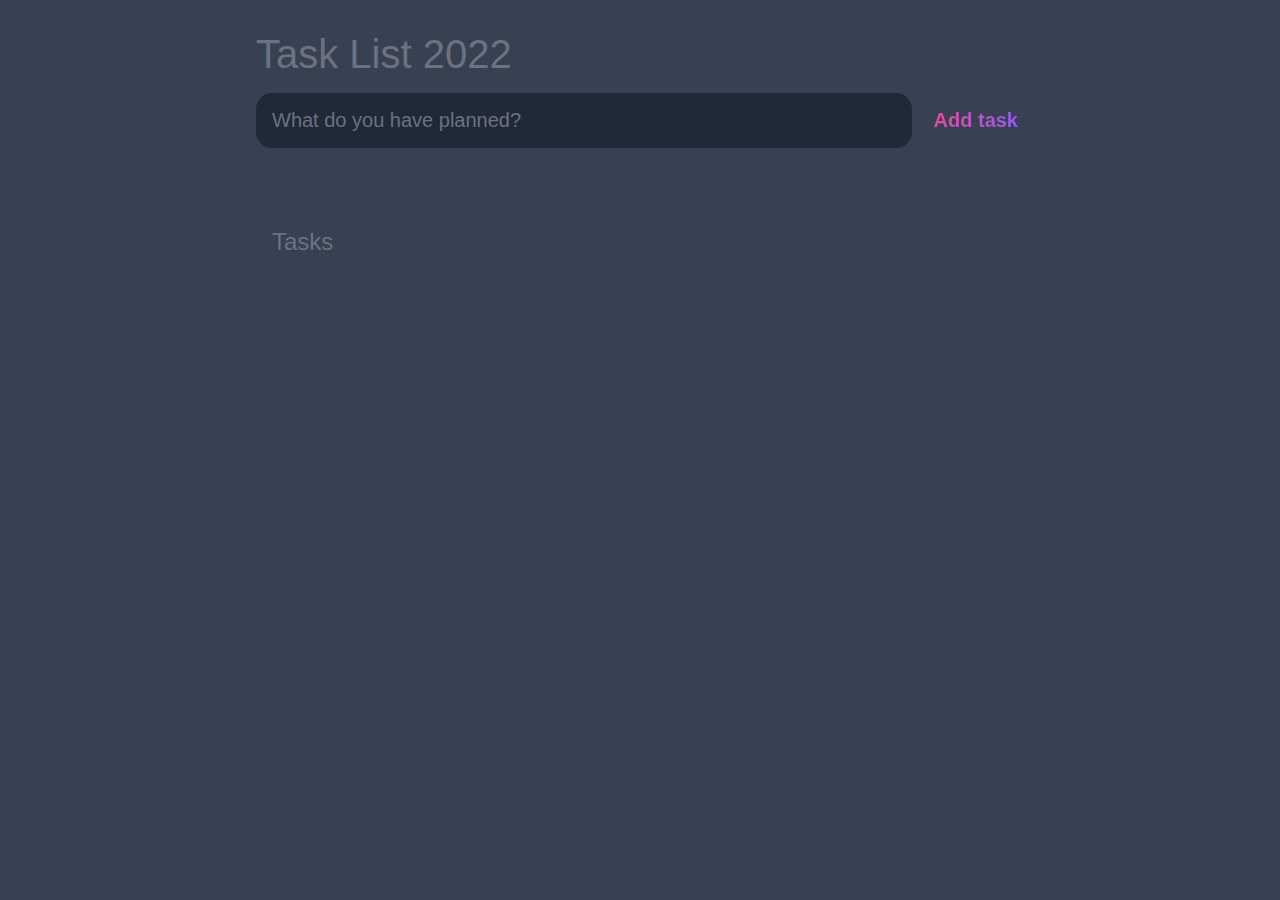
<file: ProjectEarth/index.html>
<!DOCTYPE html>
<html lang="en">
<head>
    <meta charset="UTF-8">
    <meta http-equiv="X-UA-Compatible" content="IE=edge">
    <meta name="viewport" content="width=device-width, initial-scale=1.0">
    <title>Task List 2022</title>

   <link rel="stylesheet" href="main.css" /> <!--will apply styles to the body-->
</head>
<body>

    <header>
        <h1>Task List 2022</h1>
        <form id="new-task-form">
            <input 
                type="text"
                id="new-task-input"
                placeholder="What do you have planned?" />
            <input 
                type="submit"
                id="new-task-submit" 
                value="Add task" />
        </form>
    </header>
    
    <main>

        <section class="task-list">
            <h2>Tasks</h2>

            <div id="tasks">

                <!-- <div class="task">
                    <div class="content">
                        <input 
                            type="text"
                            class="text"
                            value="My shiny task"
                            readonly
                        />
                    </div>
                    <div class="actions">
                        <button class="edit">Edit</button>
                        <button class="delete">Delete</button>
                    </div>   
                </div> -->
            </div>
        </section>

    </main>

    <script src="main.js"></script>
</body>
</html>
</file>
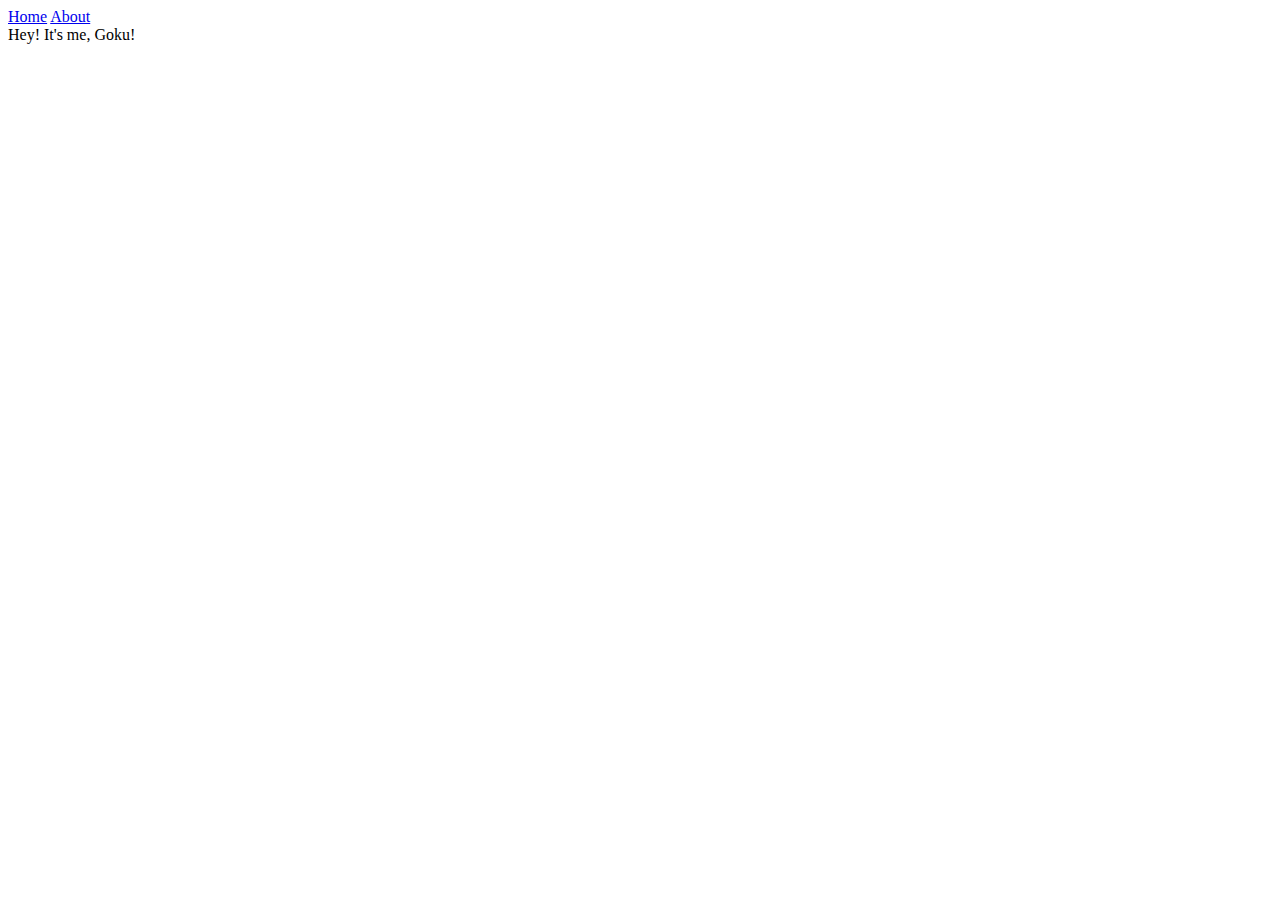
<file: HTML/aboutme.html>
<!DOCTYPE html>
<html>
    <head>
    <title>About Me</title>
    </head>
    <body>
        <nav>
            <a href="home.html">Home</a>
            <a href="aboutme.html">About</a>
        </nav>
        Hey! It's me, Goku!
    </body>
</html>
</file>
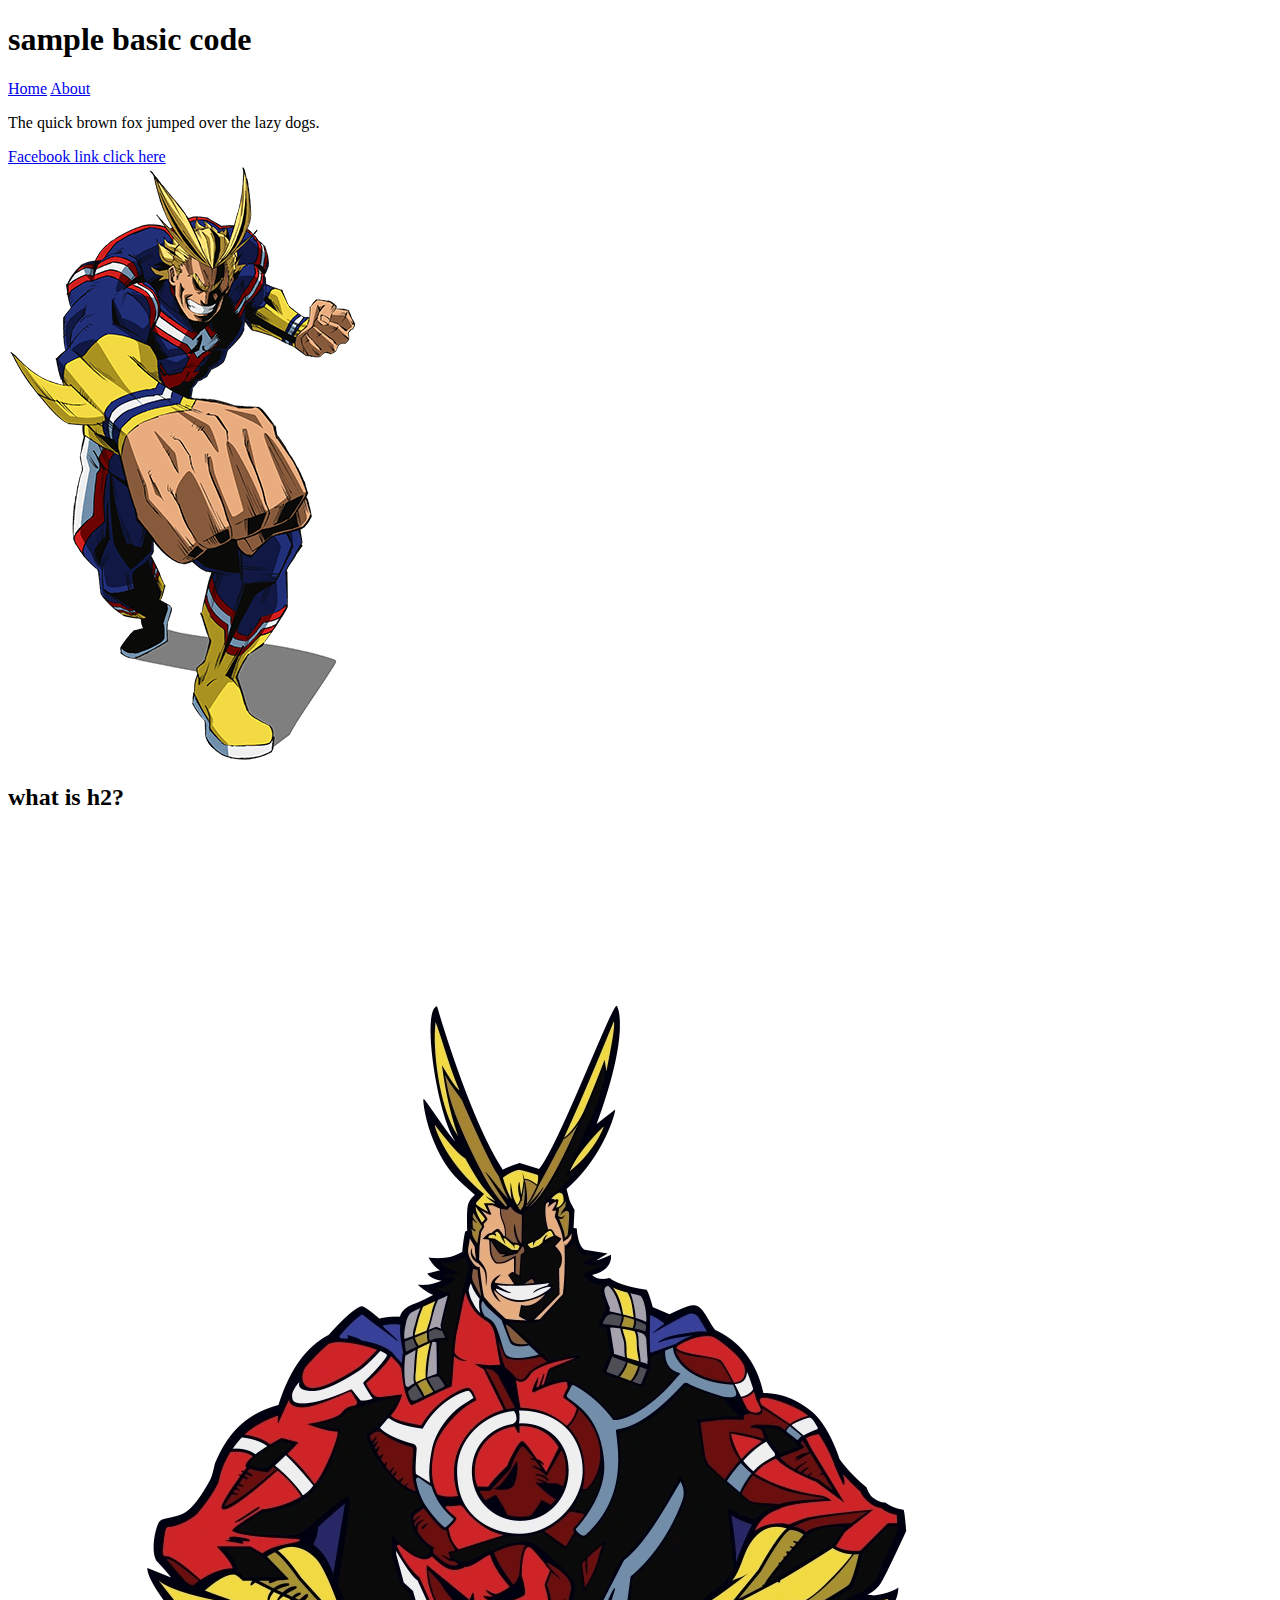
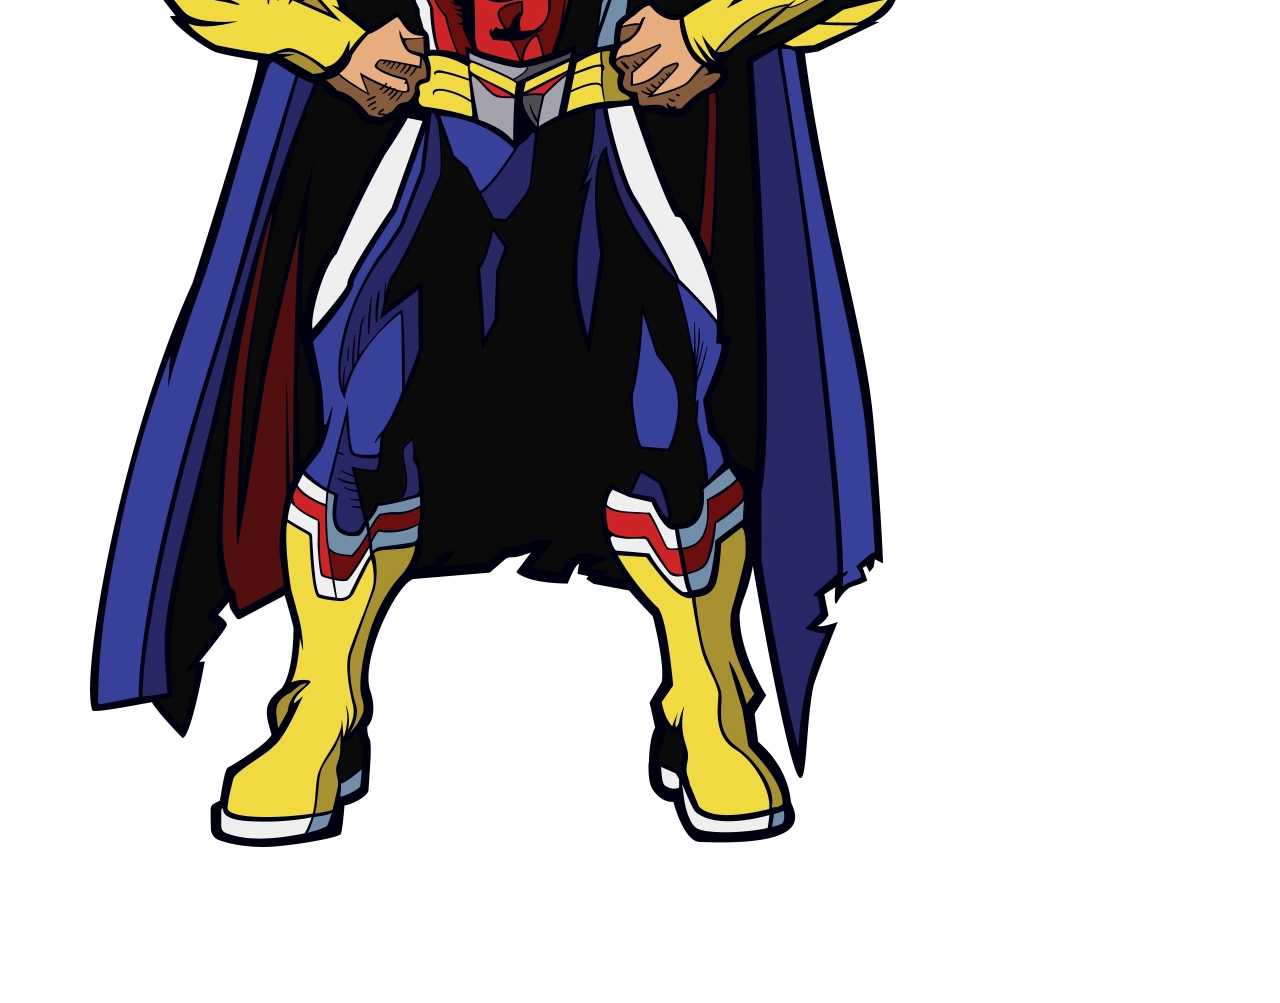
<file: HTML/home.html>
<!DOCTYPE html>
<html>
  <head>
    <title>Home Page</title>
  </head>
  <body>
    <h1>sample basic code</h1>
    <nav>
      <a href="home.html">Home</a>
      <a href="aboutme.html">About</a>
    </nav>
    <p>The quick brown fox jumped over the lazy dogs.</p>
    <a href="http://www.facebook.com">Facebook link click here</a>
    <br />
    <img src="allmight.png" />
    <h2>what is h2?</h2>
    <img src="images/Allmight2.png" />
    <h3></h3>
  </body>
</html>
</file>
<file: ProjectEarth/main.css>
/*simple selectors: 
    "" for elements
    "." for class
    "#" for id 
    see w3schools selectors for more info */

    /* css syntax 
selector  declaration  
e.g.  h1 {color:blye; font-size:12px;}

declaration contains property and value

you can select multiple html elements in one selector separated by space

    */

:root {
  --dark: #374151;
  --darker: #1f2937;
  --darkest: #111827;
  --gray: #6b7280;
  --light: #eee;
  --pink: #ec4899;
  --purple: #8b5cf6;
}

* {
  box-sizing: border-box;
  margin: 0;
  font-family: "Fira sans", sans-serif;
}

body {
  display: flex;
  flex-direction: column;
  min-height: 100vh;
  background: var(--dark);
  color: #fff;
}

header {
  padding: 2rem 1rem;
  max-width: 800px;
  width: 100%;
  margin: 0 auto;
}

header h1 {
  font-size: 2.5rem;
  font-weight: 300;
  color: var(--gray);
  margin-bottom: 1rem;
}

#new-task-form {
  display: flex;
}

input,
button {
  appearance: none;
  border: none;
  outline: none;
  background: none;
}

#new-task-input {
  flex: 1 1 0%;
  background-color: var(--darker);
  padding: 1rem;
  border-radius: 1rem;
  margin-right: 1rem;
  color: var(--light);
  font-size: 1.25rem;
}

#new-task-input::placeholder {   /*??? id selector with property?*/
  color: var(--gray);
}

#new-task-submit {
  color: var(--pink);
  font-size: 1.25rem;
  font-weight: 700;
  background-image: linear-gradient(to right, var(--pink), var(--purple));
  -webkit-background-clip: text;
  -webkit-text-fill-color: transparent;
  cursor: pointer;
  transition: 0.4s;
}

#new-task-submit:hover {
  opacity: 0.8;
}

#new-task-submit:active {
  opacity: 0.6;
}

main {
  flex: 1 1 0%;
  padding: 2rem 1rem;
  max-width: 800px;
  width: 100%;
  margin: 0 auto;
}

.task-list {
  padding: 1rem;
}

.task-list h2 {
  font-size: 1.5rem;
  font-weight: 300;
  color: var(--gray);
  margin-bottom: 1rem;
}

#tasks .task {
  display: flex;
  justify-content: space-between;
  background-color: var(--darkest);
  padding: 1rem;
  border-radius: 1rem;
  margin-bottom: 1rem;
}

#tasks .task .content {
    flex: 1 1 0%;
}

#tasks .task .content .text {
    color: var(--light);
    font-size: 1.1125rem;
    width: 100%;
    display: block;
    transition: 0.4s;
}

#tasks .task .content .text:not(:read-only) {
    color: var(--pink);
}

#tasks .task .actions {
    display: flex;
    margin: 0 -0.5rem;
}

.task .actions button {    
    cursor: pointer;
    margin: 0 0.5rem;
    font-size: 1.125rem;
    font-weight: 700;
    text-transform: uppercase;
    transition: 0.4s;
}

.task .actions button:hover {
    opacity: 0.8;
  }
  
  .task .actions button:active {
    opacity: 0.6;
  }

  .task .actions .edit {
    background-image: linear-gradient(to right, var(--pink), var(--purple));
    -webkit-background-clip: text;
    -webkit-text-fill-color: transparent;
  }

  .task .actions .delete {
    color: crimson;
  }
</file>
